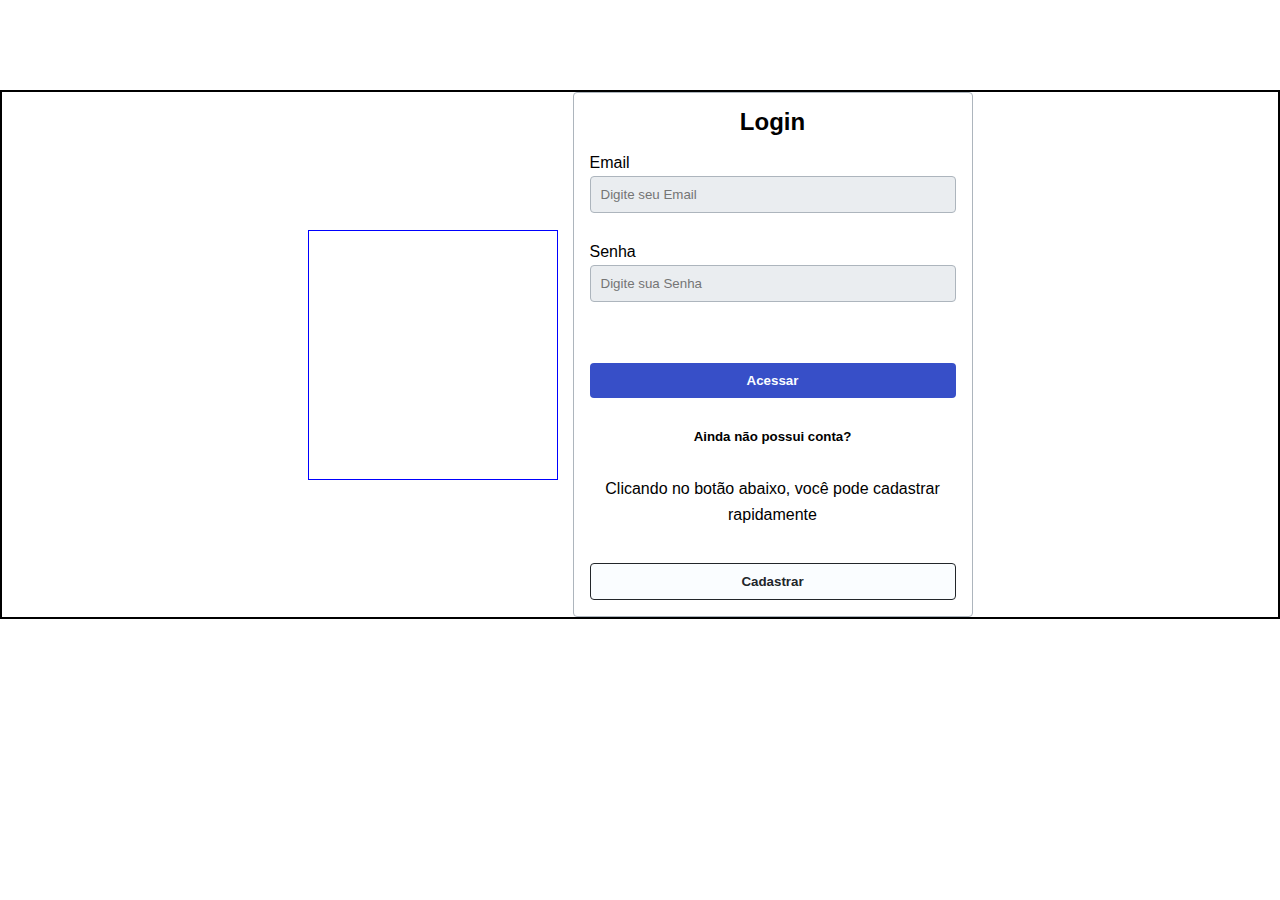
<file: index.html>
<!DOCTYPE html>
<html lang="pt-br">
<head>
    <meta charset="UTF-8">
    <meta http-equiv="X-UA-Compatible" content="IE=edge">
    <meta name="viewport" content="width=device-width, initial-scale=1.0">
    <link rel="stylesheet" href="./src/styles/globalStyles.css">
    <link rel="stylesheet" href="./src/styles/index.css">
    <title>Petinfo - Login</title>
</head>
<body>
    <main class="container">
        <div class="article"></div>
        <div class="containerLogin">
            <h2>Login</h2>
            <form>
                <label class="label" for="email">Email</label>
                <input type="email" name="email" id="email" value="" placeholder="Digite seu Email" required>
                <div class="emailHide" class="alert">O email não confere</div><br>

                <label class="label" for="senha">Senha</label>
                <input type="password" name="senha" id="senha" value="" placeholder="Digite sua Senha" required>
                <div class="senhaHide" class="alert">A senha não confere</div><br>

                <button type="submit" id="acessar">Acessar</button><br>
            </form>
            <h5>Ainda não possui conta?</h5><br>
            <p>Clicando no botão abaixo, você pode
                cadastrar rapidamente
            </p>
           <a href="./src/pages/cadastro/index.html"><button>Cadastrar</button></a>
        </div>
    </main>
    <script type="module" src="./src/scripts/index.js"></script>
</body>
</html>
</file>
<file: src/styles/globalStyles.css>
* {
  margin: 0;
  padding: 0;
  box-sizing: border-box;
}

:root {
  --brand100: hsl(230, 57%, 50%);
  --brand200: hsl(230, 68%, 54%);
  --gray100: hsl(210, 11%, 15%);
  --gray200: hsl(210, 10%, 23%);
  --gray300: hsl(210, 9%, 31%);
  --gray400: hsl(210, 7%, 56%);
  --gray500: hsl(210, 11%, 71%);
  --gray600: hsl(210, 16%, 93%);
  --gray700: hsl(210, 17%, 95%);
  --gray800: hsl(210, 17%, 98%);
  --gray900: hsl(200, 100%, 99%);
  --alert100: hsl(349, 57%, 50%);
  --alert200: hsl(349, 69%, 55%);
  --sucess100: hsl(162, 88%, 26%);
}

body {
  font-family: Arial, Helvetica, sans-serif;

}
</file>
<file: src/styles/index.css>
.container {
    width: 100%;
    max-width: 100%;
    border: 2px solid black;
    margin-top: 90px;
    display: flex;
    flex-direction: column;
    align-items: center;
    gap: 15px;
}

.container>.containerLogin {
    width: 95%;
    max-width: 100%;
    border-radius: 4px;
    border: 1px solid var(--gray500);
    padding: 16px;
    display: flex;
    flex-direction: column;
    line-height: 26px;
    font-size: 1rem;
    text-align: center;
}

.container>.containerLogin>form {
    margin-top: 15px;
    display: flex;
    flex-direction: column;
    align-items: flex-start;
}

.container > .containerLogin > form > .alert{
    font-size: small;
    color: var(--alert100);
}
.tituloHide{
    display: none;
}

.emailHide{
    display: none;
}
.senhaHide{
    display: none;
}


.container>.containerLogin>form>input {
    width: 100%;
    padding: 10px;
    border: 1px solid var(--gray500);
    background-color: var(--gray600);
    border-radius: 4px;
}

.container>.containerLogin>form>input:focus {
    background-color: var(--gray900);
    outline: 1px solid var(--gray100);
}

.container>.containerLogin>form>button {
    width: 100%;
    padding: 10px;
    border: none;
    background-color: var(--brand100);
    border-radius: 4px;
    margin-top: 35px;
    color:var(--gray900);
    font-family: 'Inter',sans-serif;
    font-weight: bold;
    cursor: pointer;
}

.container>.containerLogin>form>button>img {
    width: 50px;
}

.container > .containerLogin > a > button{
    width: 100%;
    padding: 10px;
    border: 1px solid var(--gray100);
    background-color: var(--gray900);
    border-radius: 4px;
    margin-top: 35px;
    color:var(--gray100);
    font-family: 'Inter',sans-serif;
    font-weight: 700;
    cursor: pointer;
}

.container>.article {
    width: 250px;
    height: 250px;
    border: 1px solid blue;
}

@media(min-width:768px){

    .container>.containerLogin {
        width: 400px;
    }

    .container {
        display: flex;
        justify-content: center;
        flex-direction: row;
    }
}
</file>
